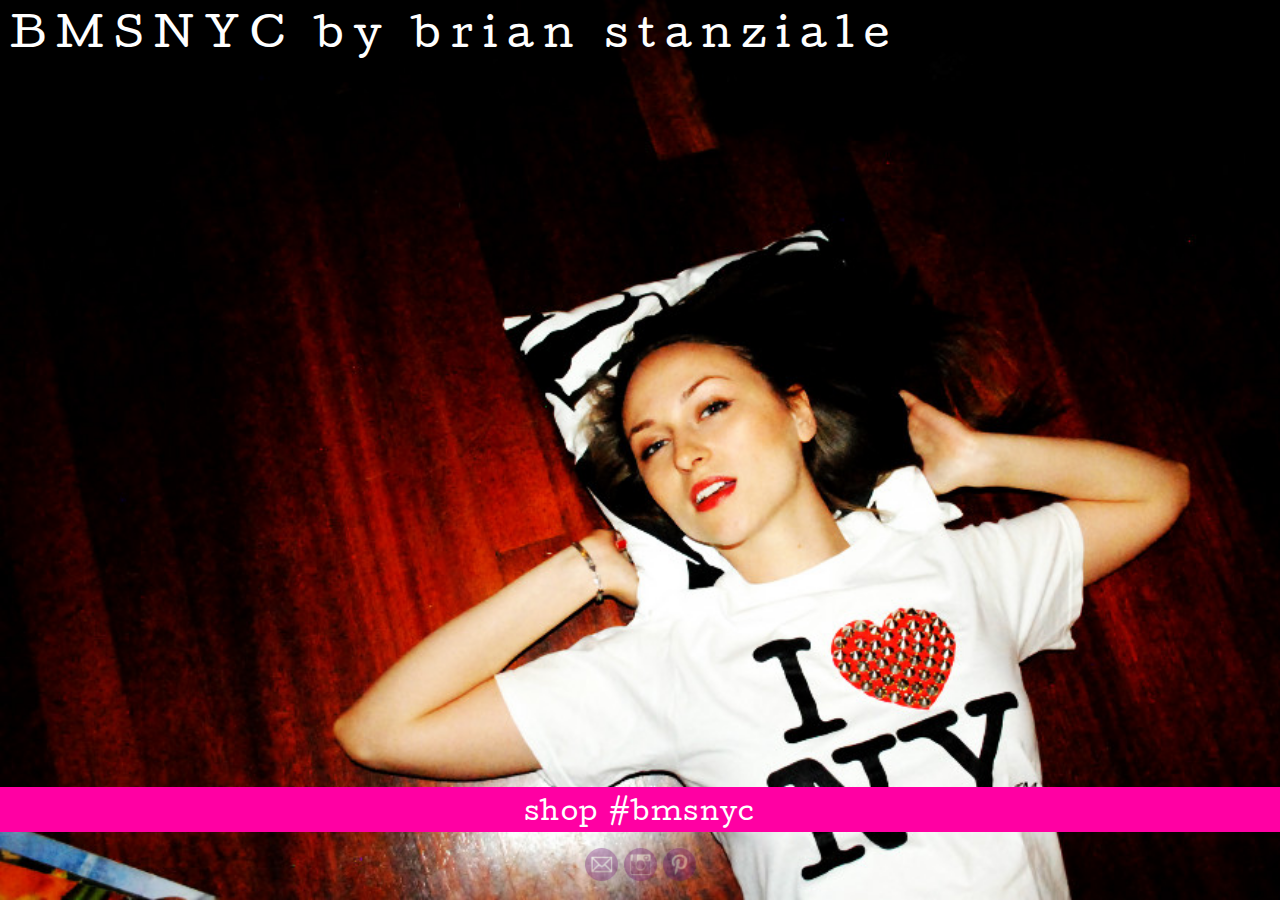
<file: index.html>
<!DOCTYPE html>

<html xmlns="http://www.w3.org/1999/xhtml" xml:lang="en">

<head>



	<meta http-equiv="content-type" content="text/html; charset=utf-8">
	<link href="http://fonts.googleapis.com/css?family=Libre+Baskerville|Cutive" rel="stylesheet" type="text/css">
	<link rel="stylesheet" type="text/css" href="reset.css">
	<link rel="stylesheet" type="text/css" href="styles.css">

	<title>brian stanziale</title>
	<meta name="google-site-verification" content="f-qkbcHfJ5e2-Ye-5FHT1J1KboyOfNQeSqgSNxwWnOE" />


<style type="text/css"></style><style type="text/css"></style></head>



<body>

	<p class="logo"> BMSNYC </p>
	<h1 class="logo">by brian stanziale</h1>


	<div class="footer">
		
		<a href="http://bmsnyc.etsy.com" id="storelink" style="">shop #bmsnyc</a>

		<div id="socialmedia">
			<a href="mailto:brian.stanziale@gmail.com" target="_blank"><img src="email.png" alt="email"></a>
			<a href="http://www.instagram.com/hardasnailsnyc" target="_blank"><img src="instagram.png" alt="instagram"></a>
			<a href="http://www.pinterest.com/brianstanziale" target="_blank"><img src="pinterest.png" alt="pinterest"></a>
		</div>


</div>
<!-- <img src="logo.png"	id="logo"> -->










</body></html>
</file>
<file: styles.css>
html { 
  background: url(bmsbg2.jpg) no-repeat bottom left fixed; 
  -webkit-background-size: cover;
  -moz-background-size: cover;
  -o-background-size: cover;
  background-size: cover;
}

.logo {
	font-size: 40px;
	letter-spacing: 10px;
	text-align: left;
	margin: 10px;
	float: left;
}

.footer {
   position:absolute;
   bottom: 15px;
   width:100%;   /* Height of the footer */
;
   text-align: center;
}

p, a, h1 {
	font-weight:normal;
	color: rgb(255, 255, 255);
	letter-spacing:1pt;
	word-spacing:2pt;
	font-size: 25px;
	text-align: center;
	font-family: 'Cutive', sans-serif;
	text-decoration: none;
}

#storelink {
    margin-top: 15px;  
    margin-bottom: 15px;
    line-height: 1.8;  
    display: block;  
    background-color: rgb(255, 0, 163);
    vertical-align: middle;
    color: white;
}

#storelink:hover {
    background-color: #220422;
}

#socialmedia {
	margin-top: 15px;
	text-align: center;
}

#socialmedia a {
	opacity: 0.3;
}

#socialmedia a:hover {
    opacity: 1;
}

#socialmedia a img {
	width: 35px;
}

.menu {
    color: rgb(255, 0, 163);
    margin-right: 10px;
    background-color: black;
    padding: 0 10px;
    font-size: 20px;
}
.menu:hover {
    color: rgb(255, 255, 255);
}

@media only screen and (max-width: 480px) {
		html { 
		  width: 480px;
		  background: url(bmsbg2.jpg) no-repeat top center fixed; 
		  -webkit-background-size: cover;
		  -moz-background-size: cover;
		  -o-background-size: cover;
		  background-size: cover;
		}

		#socialmedia a img {
			width: 65px;
		}

		#socialmedia a {
			opacity: 0.6;
		}

		#storelink {
    		margin-top: 15px;  line-height: 3.4;  
    		display: block;  background-color: rgb(255, 0, 163);
    	}

	}

    /* Desire + Galaxy S2 (landscape) ----------- */
    @media only screen
    and (min-device-width : 480px)
    and (max-device-width : 800px)
    and (orientation : landscape) {
    
    #storelink {
    		line-height: 3.4;  
    	}
    
    .logo {
    	font-size: 40px;
    }

    .footer a {
    	font-size: 16px;
    }

    #socialmedia a img {
	width: 55px;
	}

    }


    /* Desire + Galaxy S2 (portrait) ----------- */
    @media only screen
    and (min-device-width : 480px)
    and (max-device-width : 800px)
    and (orientation : portrait) {
		html { 
		  width: 480px;
		  background: url(bmsbg2.jpg) no-repeat top center fixed; 
		  -webkit-background-size: cover;
		  -moz-background-size: cover;
		  -o-background-size: cover;
		  background-size: cover;
		}

		.logo {
			font-size: 55px;
			margin: 10px;
		}

		#socialmedia a img {
			width: 130px;
		}

		#socialmedia a {
			opacity: 0.6;
		}

		#storelink {
			line-height: 5.4;  
    	}
    }
</file>
